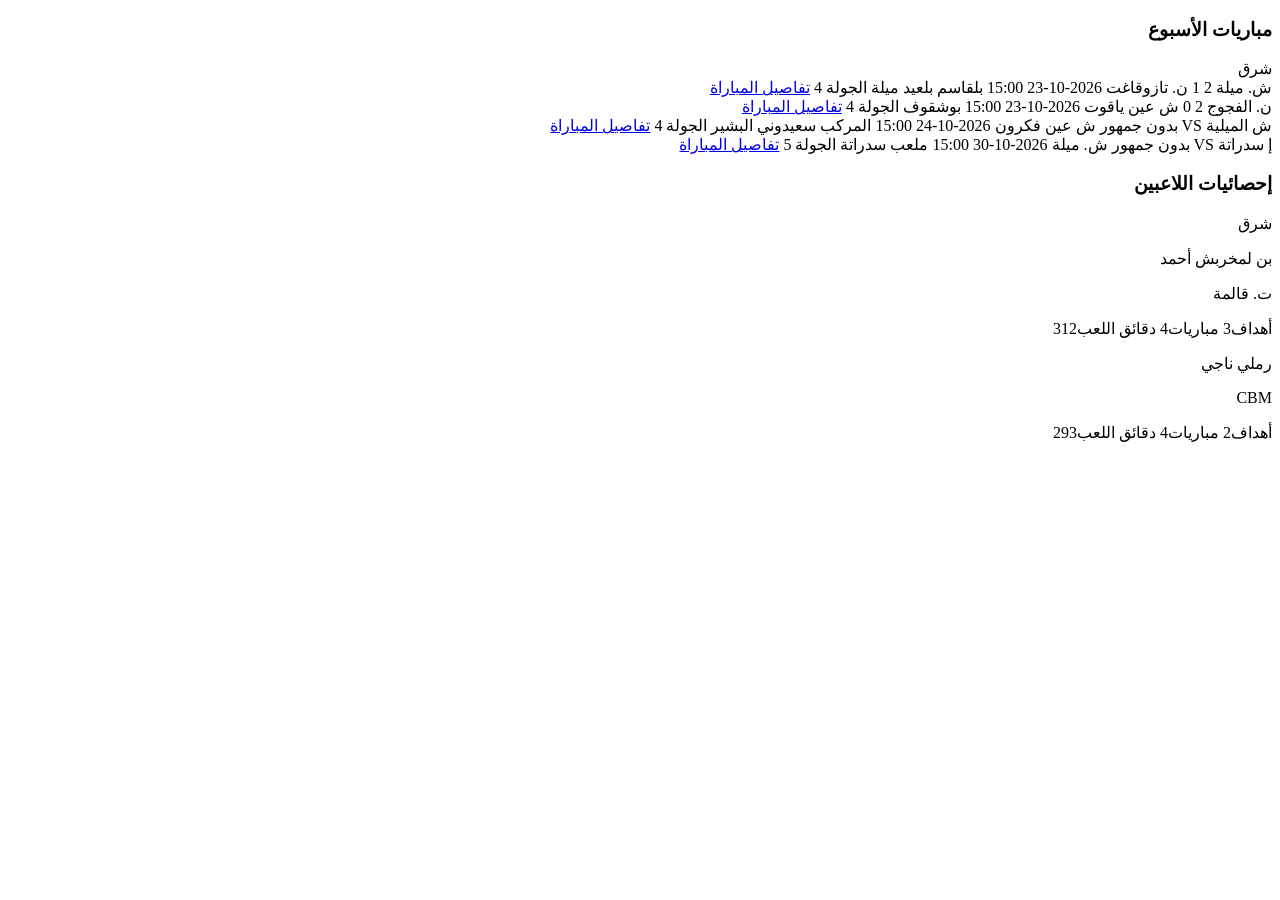
<file: tests/fixtures/calendar.html>
<!DOCTYPE html>
<html lang="ar" dir="rtl">
<head><meta charset="utf-8"><title>مباريات الأسبوع والرزنامة - رابطة ما بين الجهات لكرة القدم</title></head>
<body>
<main>
  <section id="matches-of-week">
    <h3>مباريات الأسبوع</h3>
    <div>
      <span>شرق</span>
      <div>
        <span>ش. ميلة</span>
        <span>2</span>
        <span>1</span>
        <span>ن. تازوقاغت</span>
        <span>2026-10-23</span>
        <span>15:00</span>
        <span>بلقاسم بلعيد ميلة</span>
        <span>الجولة 4</span>
        <a href="https://www.lirf.dz/ar/match/226420">تفاصيل المباراة</a>
      </div>
      <div>
        <span>ن. الفجوج</span>
        <span>2</span>
        <span>0</span>
        <span>ش عين ياقوت</span>
        <span>2026-10-23</span>
        <span>15:00</span>
        <span>بوشقوف</span>
        <span>الجولة 4</span>
        <a href="https://www.lirf.dz/ar/match/226421">تفاصيل المباراة</a>
      </div>
      <div>
        <span>ش الميلية</span>
        <span>VS</span>
        <span>بدون جمهور</span>
        <span>ش عين فكرون</span>
        <span>2026-10-24</span>
        <span>15:00</span>
        <span>المركب سعيدوني البشير</span>
        <span>الجولة 4</span>
        <a href="https://www.lirf.dz/ar/match/226424">تفاصيل المباراة</a>
      </div>
      <div>
        <span>إ سدراتة</span>
        <span>VS</span>
        <span>بدون جمهور</span>
        <span>ش. ميلة</span>
        <span>2026-10-30</span>
        <span>15:00</span>
        <span>ملعب سدراتة</span>
        <span>الجولة 5</span>
        <a href="https://www.lirf.dz/ar/match/226431">تفاصيل المباراة</a>
      </div>
    </div>
  </section>
  <section id="player-stats-home">
    <h3>إحصائيات اللاعبين</h3>
    <div>
      <span>شرق</span>
      <div>
        <p>بن لمخربش أحمد</p>
        <p>ت. قالمة</p>
        <span>أهداف</span><span>3</span>
        <span>مباريات</span><span>4</span>
        <span>دقائق اللعب</span><span>312</span>
      </div>
      <div>
        <p>رملي ناجي</p>
        <p>CBM</p>
        <span>أهداف</span><span>2</span>
        <span>مباريات</span><span>4</span>
        <span>دقائق اللعب</span><span>293</span>
      </div>
    </div>
  </section>
</main>
</body>
</html>
</file>
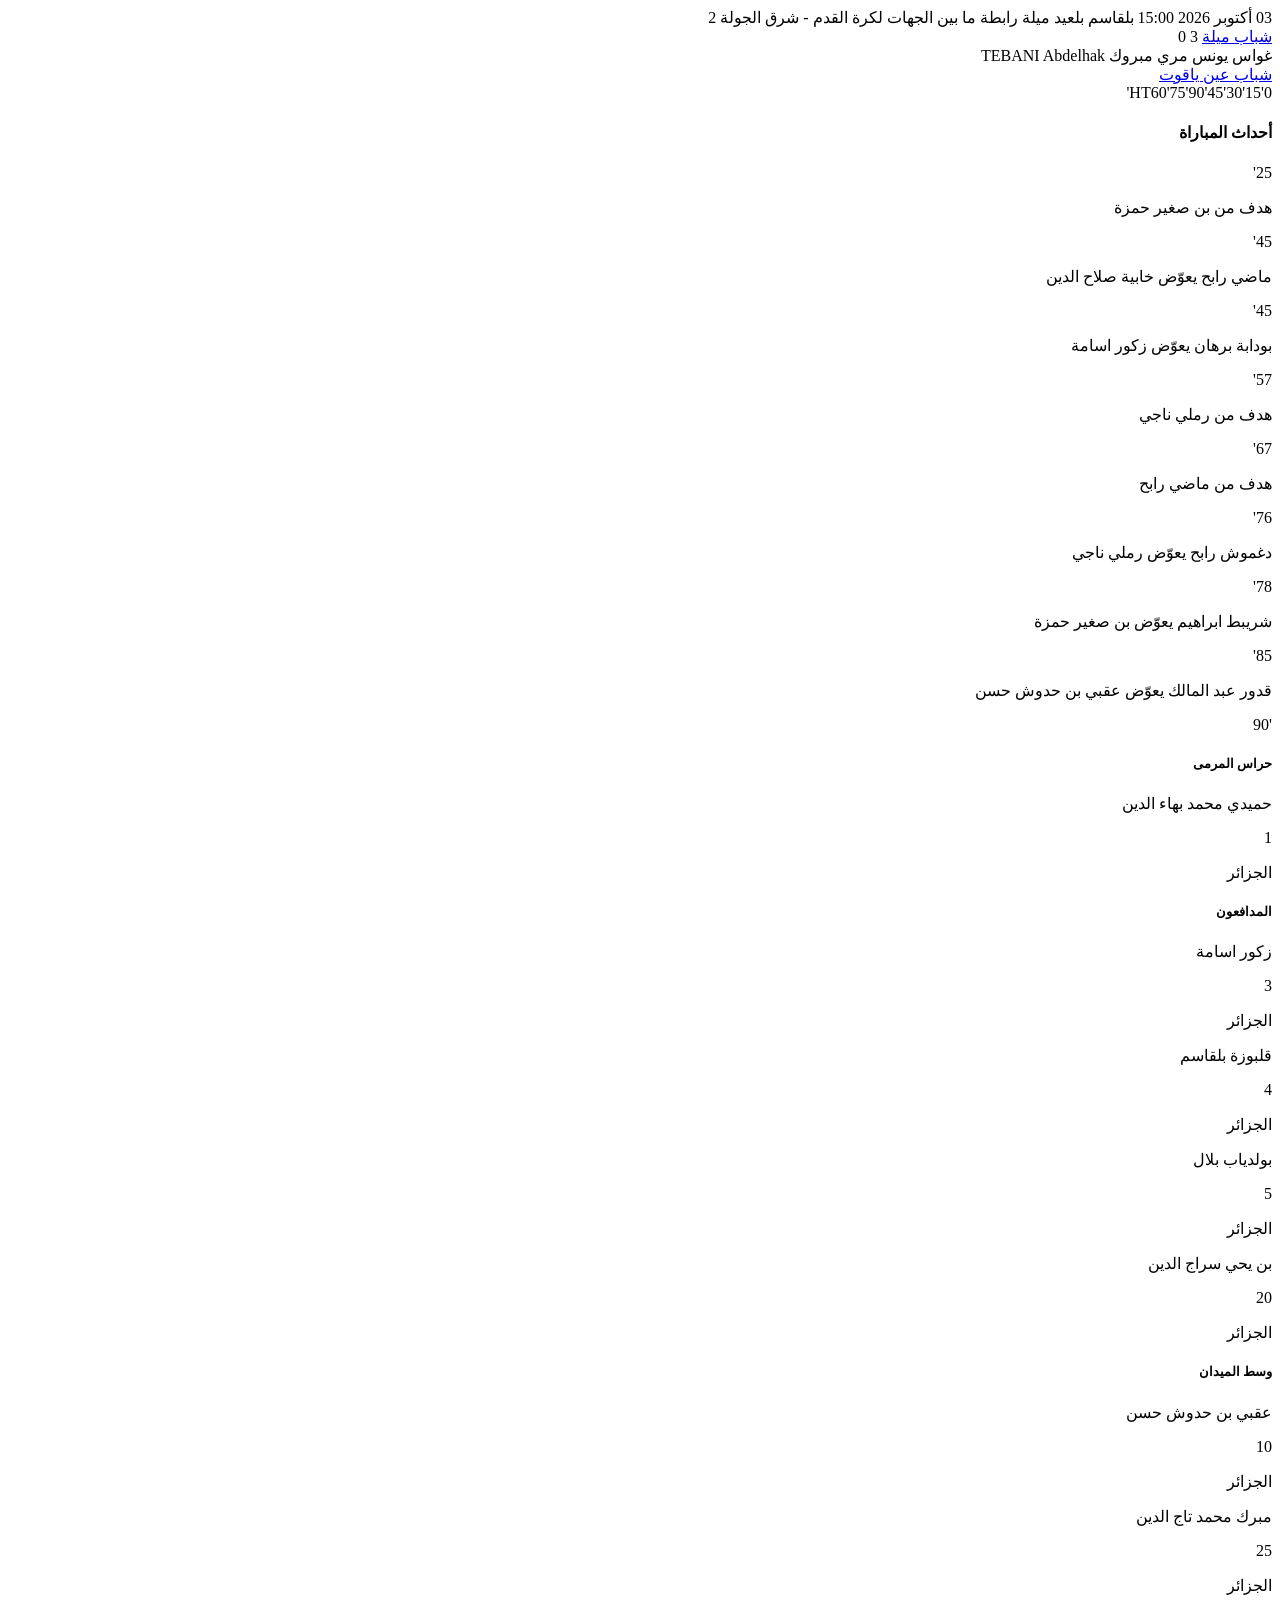
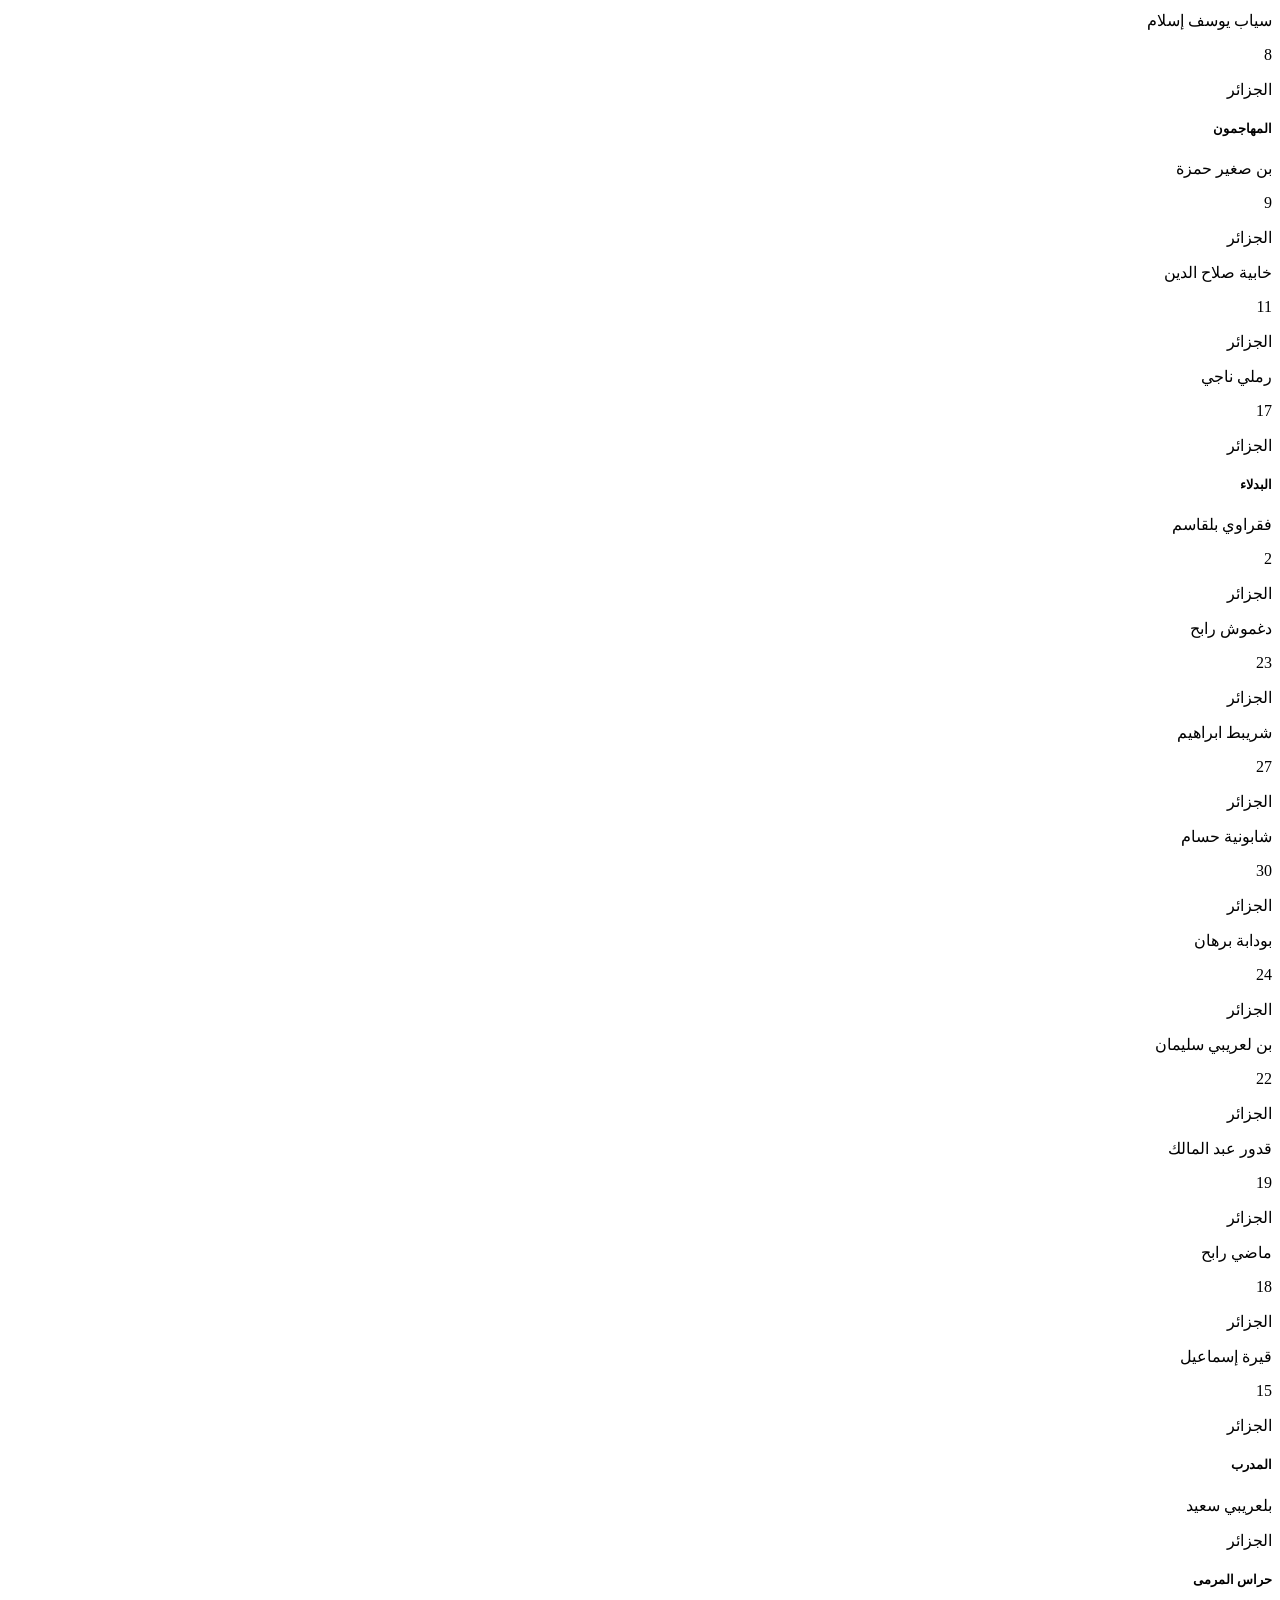
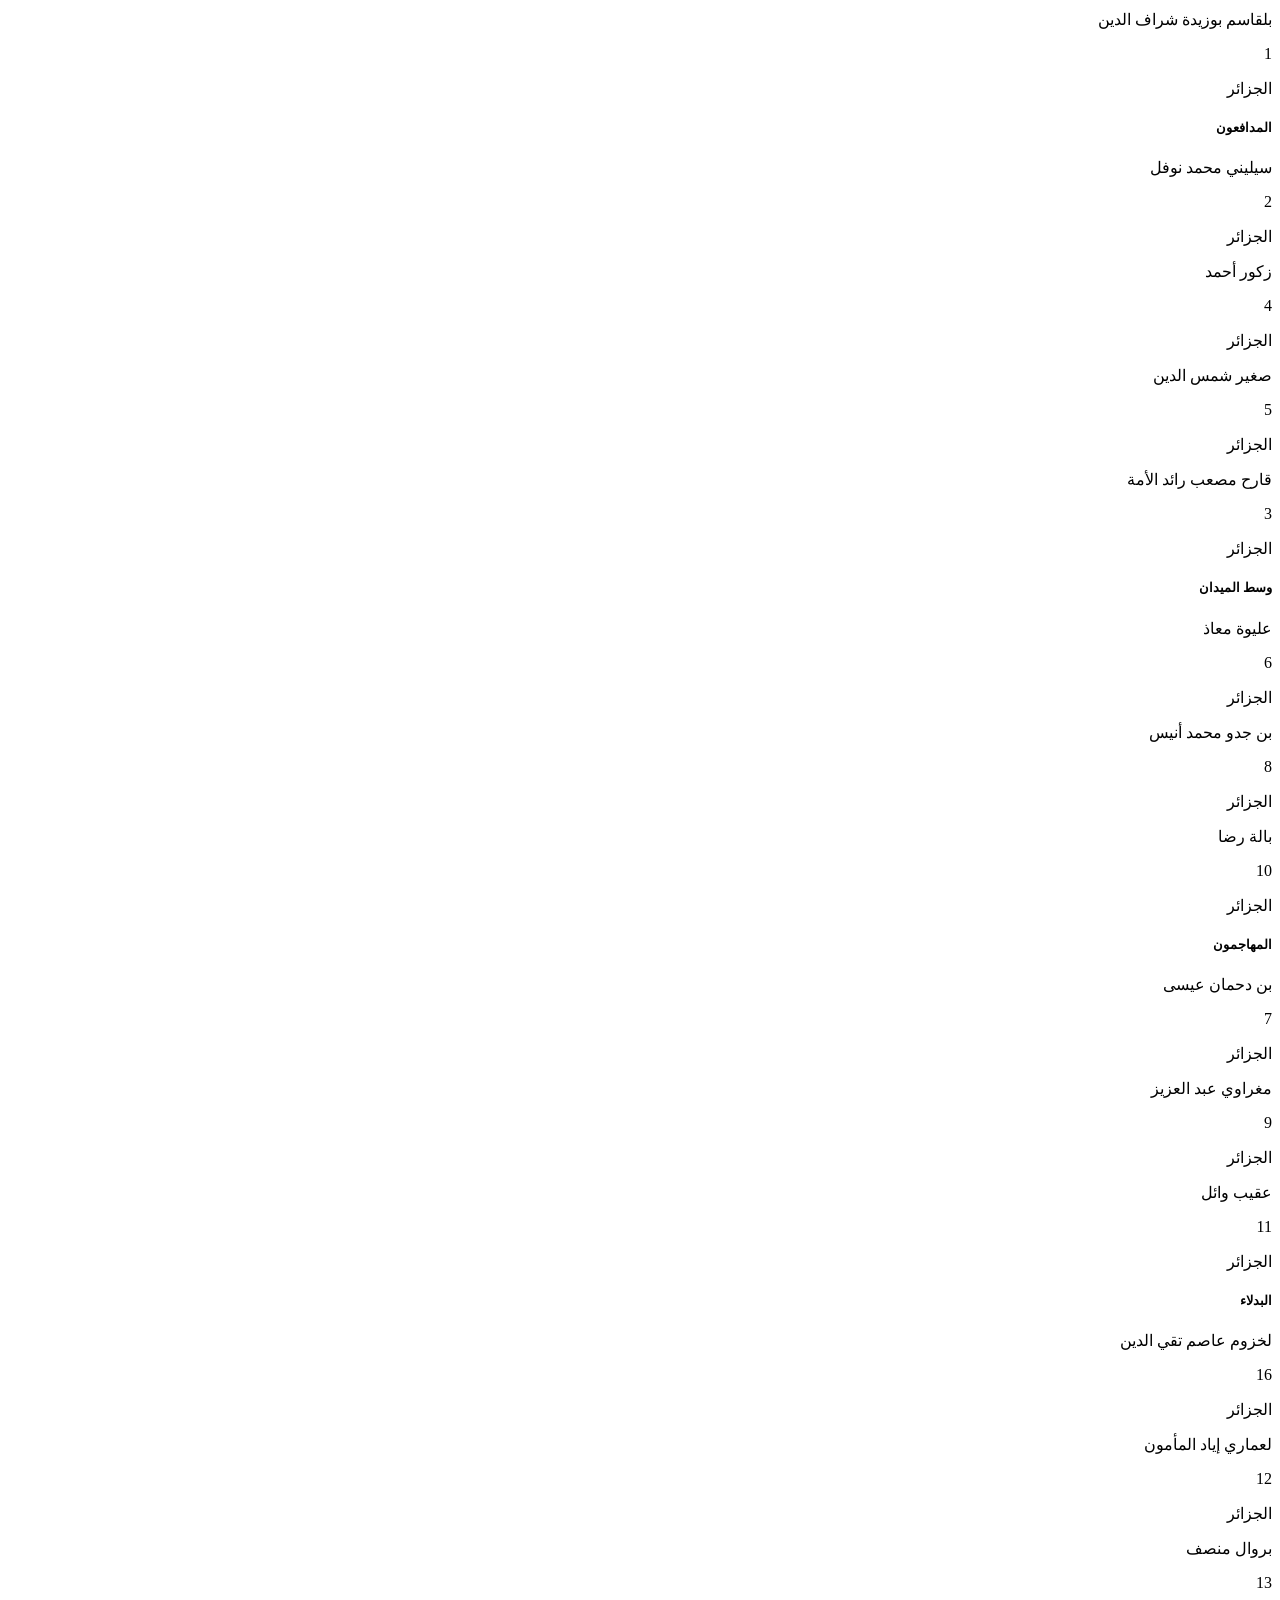
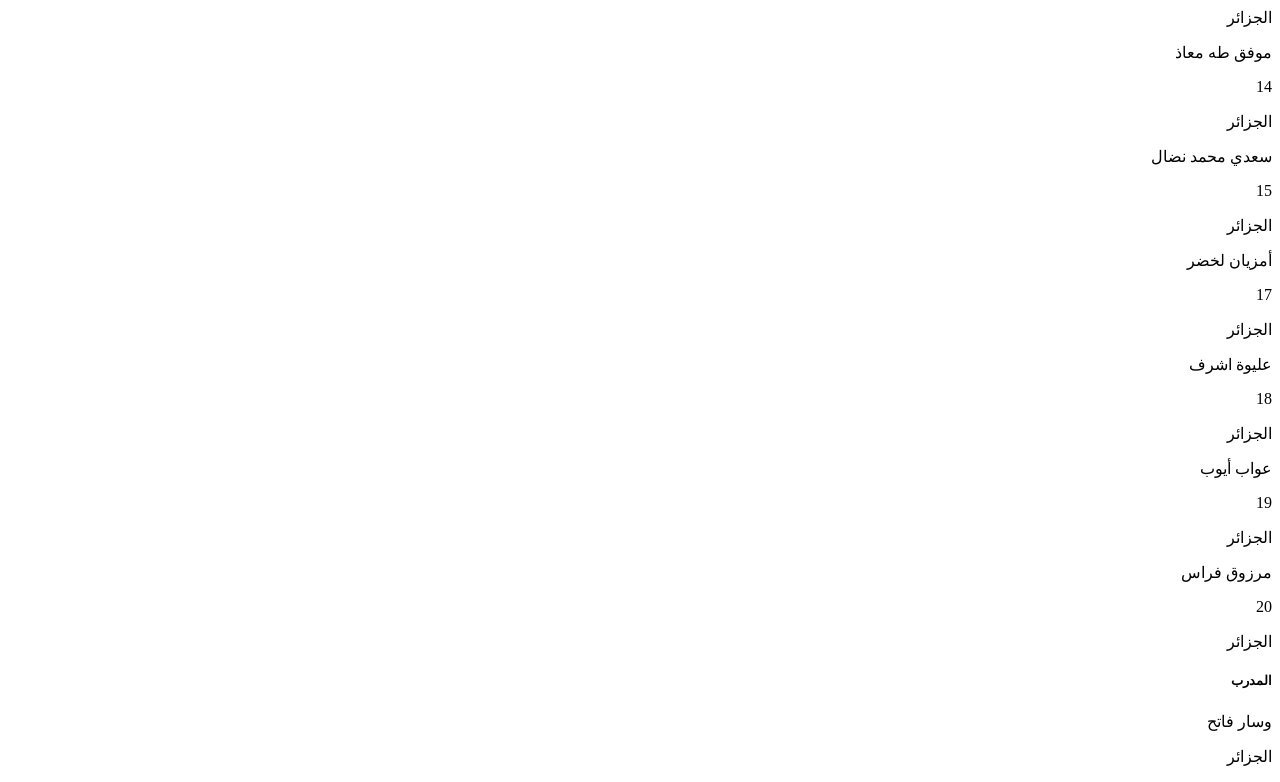
<file: tests/fixtures/match_226410_finished.html>
<!DOCTYPE html>
<html lang="ar" dir="rtl">
<head><meta charset="utf-8"><title>شباب ميلة - شباب عين ياقوت - رابطة ما بين الجهات لكرة القدم</title></head>
<body>
<main>
  <section>
    <div>
      <span>03 أكتوبر 2026</span>
      <span>15:00</span>
      <span>بلقاسم بلعيد ميلة</span>
      <span>رابطة ما بين الجهات لكرة القدم - شرق</span>
      <span>الجولة 2</span>
    </div>
    <div>
      <a href="https://www.lirf.dz/ar/club/733">شباب ميلة</a>
      <span>3</span>
      <span>0</span>
      <div>
        <span>غواس يونس</span>
        <span>مري مبروك</span>
        <span>TEBANI Abdelhak</span>
      </div>
      <a href="https://www.lirf.dz/ar/club/734">شباب عين ياقوت</a>
    </div>
  </section>

  <section>
    <div><span>0'</span><span>15'</span><span>30'</span><span>45'</span><span>HT</span><span>60'</span><span>75'</span><span>90'</span></div>
    <h4>أحداث المباراة</h4>
    <div>
      <p>25'</p><p>هدف من بن صغير حمزة</p>
      <p>45'</p><p>ماضي رابح يعوّض خابية صلاح الدين</p>
      <p>45'</p><p>بودابة برهان يعوّض زكور اسامة</p>
      <p>57'</p><p>هدف من رملي ناجي</p>
      <p>67'</p><p>هدف من ماضي رابح</p>
      <p>76'</p><p>دغموش رابح يعوّض رملي ناجي</p>
      <p>78'</p><p>شريبط ابراهيم يعوّض بن صغير حمزة</p>
      <p>85'</p><p>قدور عبد المالك يعوّض عقبي بن حدوش حسن</p>
      <p>'90</p>
    </div>
  </section>

  <section>
    <div>
      <h5>حراس المرمى</h5>
      <div><p>حميدي محمد بهاء الدين</p><span>1</span><p>الجزائر</p></div>
      <h5>المدافعون</h5>
      <div><p>زكور اسامة</p><span>3</span><p>الجزائر</p></div>
      <div><p>قلبوزة بلقاسم</p><span>4</span><p>الجزائر</p></div>
      <div><p>بولدياب بلال</p><span>5</span><p>الجزائر</p></div>
      <div><p>بن يحي سراج الدين</p><span>20</span><p>الجزائر</p></div>
      <h5>وسط الميدان</h5>
      <div><p>عقبي بن حدوش حسن</p><span>10</span><p>الجزائر</p></div>
      <div><p>مبرك محمد تاج الدين</p><span>25</span><p>الجزائر</p></div>
      <div><p>سياب يوسف إسلام</p><span>8</span><p>الجزائر</p></div>
      <h5>المهاجمون</h5>
      <div><p>بن صغير حمزة</p><span>9</span><p>الجزائر</p></div>
      <div><p>خابية صلاح الدين</p><span>11</span><p>الجزائر</p></div>
      <div><p>رملي ناجي</p><span>17</span><p>الجزائر</p></div>
      <h5>البدلاء</h5>
      <div><p>فقراوي بلقاسم</p><span>2</span><p>الجزائر</p></div>
      <div><p>دغموش رابح</p><span>23</span><p>الجزائر</p></div>
      <div><p>شريبط ابراهيم</p><span>27</span><p>الجزائر</p></div>
      <div><p>شابونية حسام</p><span>30</span><p>الجزائر</p></div>
      <div><p>بودابة برهان</p><span>24</span><p>الجزائر</p></div>
      <div><p>بن لعريبي سليمان</p><span>22</span><p>الجزائر</p></div>
      <div><p>قدور عبد المالك</p><span>19</span><p>الجزائر</p></div>
      <div><p>ماضي رابح</p><span>18</span><p>الجزائر</p></div>
      <div><p>قيرة إسماعيل</p><span>15</span><p>الجزائر</p></div>
      <h5>المدرب</h5>
      <div><p>بلعريبي سعيد</p><p>الجزائر</p></div>
    </div>
    <div>
      <h5>حراس المرمى</h5>
      <div><p>بلقاسم بوزيدة شراف الدين</p><span>1</span><p>الجزائر</p></div>
      <h5>المدافعون</h5>
      <div><p>سيليني محمد نوفل</p><span>2</span><p>الجزائر</p></div>
      <div><p>زكور أحمد</p><span>4</span><p>الجزائر</p></div>
      <div><p>صغير شمس الدين</p><span>5</span><p>الجزائر</p></div>
      <div><p>قارح مصعب رائد الأمة</p><span>3</span><p>الجزائر</p></div>
      <h5>وسط الميدان</h5>
      <div><p>عليوة معاذ</p><span>6</span><p>الجزائر</p></div>
      <div><p>بن جدو محمد أنيس</p><span>8</span><p>الجزائر</p></div>
      <div><p>بالة رضا</p><span>10</span><p>الجزائر</p></div>
      <h5>المهاجمون</h5>
      <div><p>بن دحمان عيسى</p><span>7</span><p>الجزائر</p></div>
      <div><p>مغراوي عبد العزيز</p><span>9</span><p>الجزائر</p></div>
      <div><p>عقيب وائل</p><span>11</span><p>الجزائر</p></div>
      <h5>البدلاء</h5>
      <div><p>لخزوم عاصم تقي الدين</p><span>16</span><p>الجزائر</p></div>
      <div><p>لعماري إياد المأمون</p><span>12</span><p>الجزائر</p></div>
      <div><p>بروال منصف</p><span>13</span><p>الجزائر</p></div>
      <div><p>موفق طه معاذ</p><span>14</span><p>الجزائر</p></div>
      <div><p>سعدي محمد نضال</p><span>15</span><p>الجزائر</p></div>
      <div><p>أمزيان لخضر</p><span>17</span><p>الجزائر</p></div>
      <div><p>عليوة اشرف</p><span>18</span><p>الجزائر</p></div>
      <div><p>عواب أيوب</p><span>19</span><p>الجزائر</p></div>
      <div><p>مرزوق فراس</p><span>20</span><p>الجزائر</p></div>
      <h5>المدرب</h5>
      <div><p>وسار فاتح</p><p>الجزائر</p></div>
    </div>
  </section>
</main>
</body>
</html>
</file>
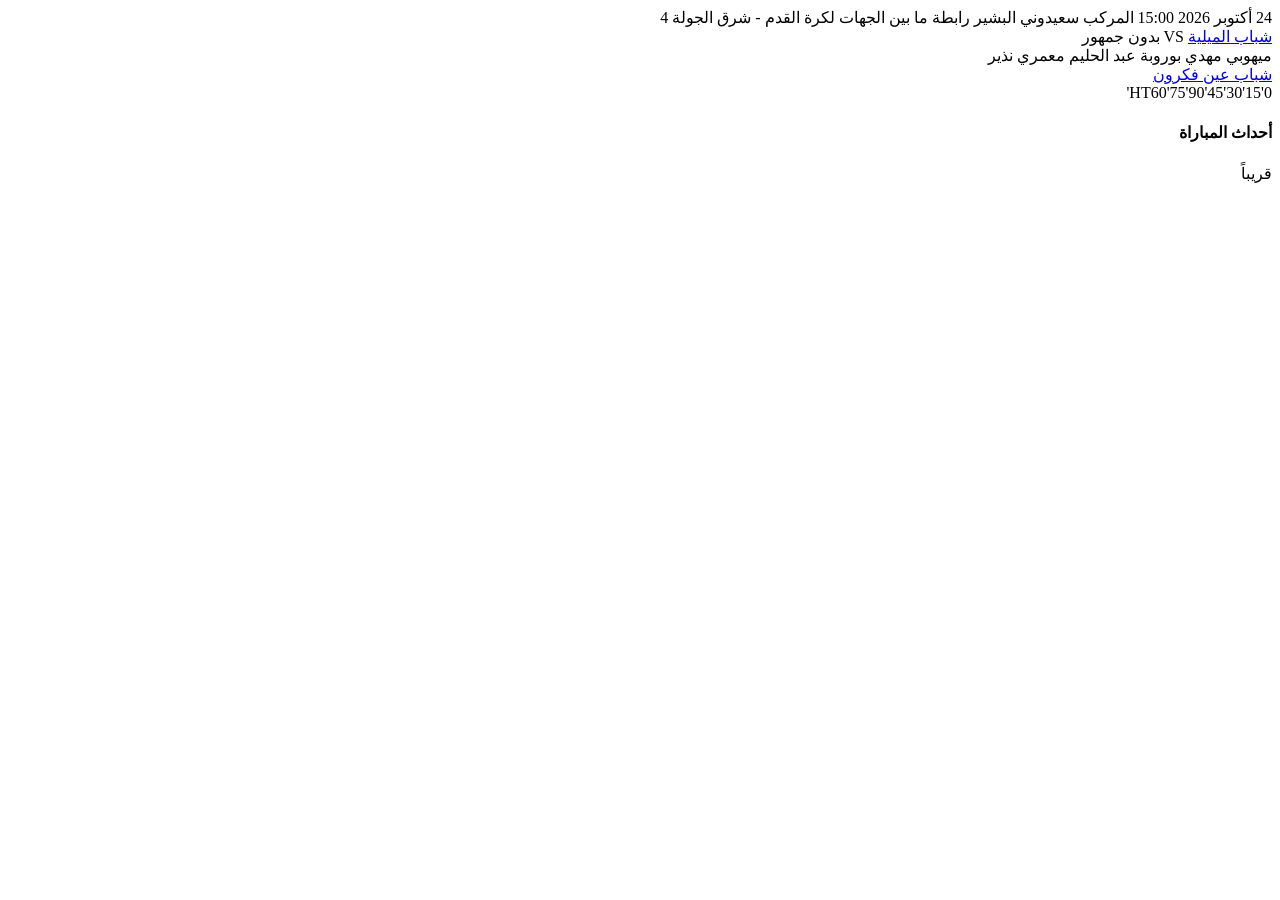
<file: tests/fixtures/match_226424_mismatched.html>
<!DOCTYPE html>
<html lang="ar" dir="rtl">
<head><meta charset="utf-8"><title>شباب الميلية - شباب عين فكرون - رابطة ما بين الجهات لكرة القدم</title></head>
<body>
<main>
  <section>
    <div>
      <span>24 أكتوبر 2026</span>
      <span>15:00</span>
      <span>المركب سعيدوني البشير</span>
      <span>رابطة ما بين الجهات لكرة القدم - شرق</span>
      <span>الجولة 4</span>
    </div>
    <div>
      <a href="https://www.lirf.dz/ar/club/997">شباب الميلية</a>
      <span>VS</span>
      <span>بدون جمهور</span>
      <div>
        <span>ميهوبي مهدي</span>
        <span>بوروبة عبد الحليم</span>
        <span>معمري نذير</span>
      </div>
      <a href="https://www.lirf.dz/ar/club/728">شباب عين فكرون</a>
    </div>
  </section>
  <section>
    <div><span>0'</span><span>15'</span><span>30'</span><span>45'</span><span>HT</span><span>60'</span><span>75'</span><span>90'</span></div>
    <h4>أحداث المباراة</h4>
    <p>قريباً</p>
  </section>
</main>
</body>
</html>
</file>
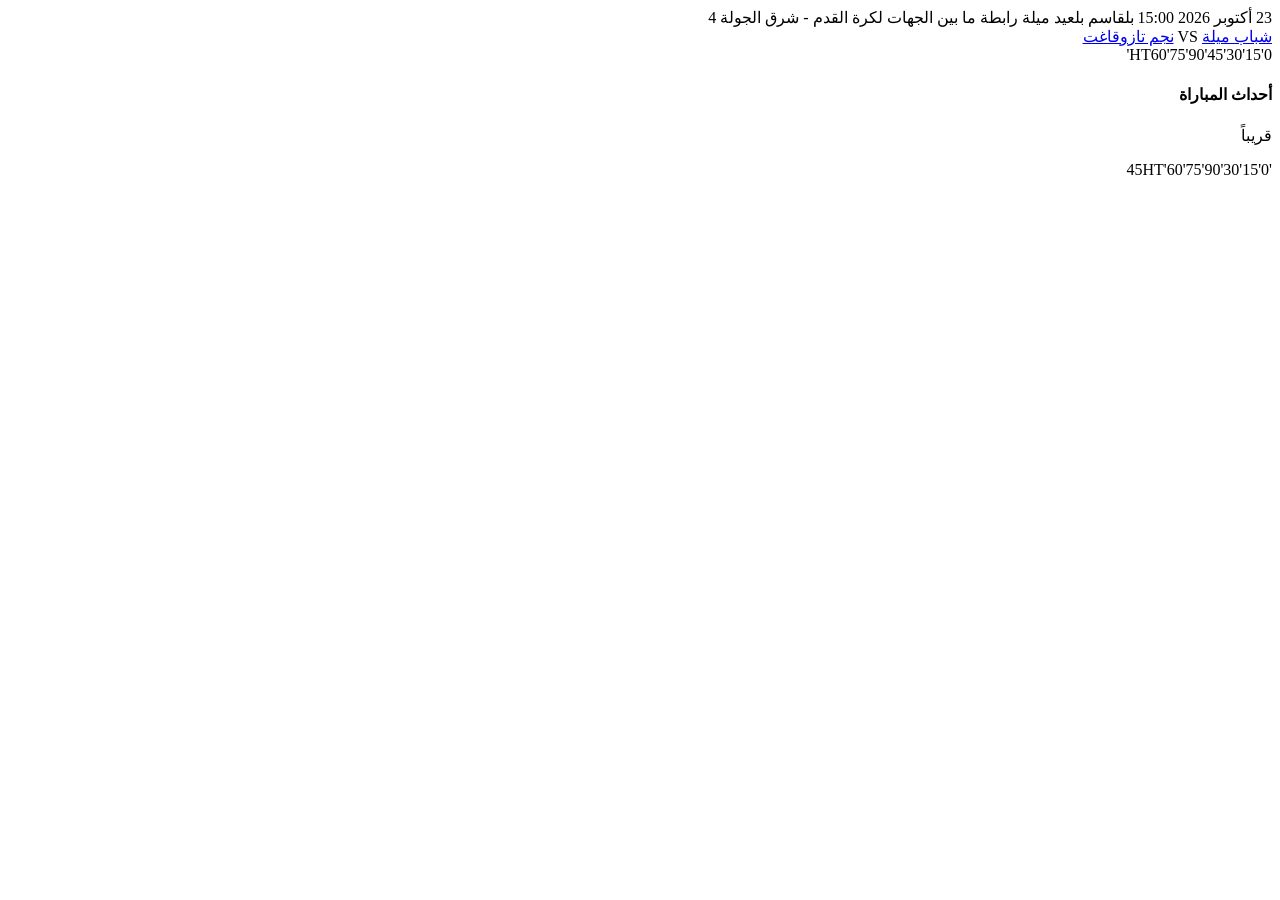
<file: tests/fixtures/match_226424_scheduled.html>
<!DOCTYPE html>
<html lang="ar" dir="rtl">
<head><meta charset="utf-8"><title>شباب ميلة - نجم تازوقاغت - رابطة ما بين الجهات لكرة القدم</title></head>
<body>
<main>
  <section>
    <div>
      <span>23 أكتوبر 2026</span>
      <span>15:00</span>
      <span>بلقاسم بلعيد ميلة</span>
      <span>رابطة ما بين الجهات لكرة القدم - شرق</span>
      <span>الجولة 4</span>
    </div>
    <div>
      <a href="https://www.lirf.dz/ar/club/733">شباب ميلة</a>
      <span>VS</span>
      <a href="https://www.lirf.dz/ar/club/729">نجم تازوقاغت</a>
    </div>
  </section>
  <section>
    <div><span>0'</span><span>15'</span><span>30'</span><span>45'</span><span>HT</span><span>60'</span><span>75'</span><span>90'</span></div>
    <h4>أحداث المباراة</h4>
    <p>قريباً</p>
    <div><span>'0</span><span>'15</span><span>'30</span><span>'45</span><span>HT</span><span>'60</span><span>'75</span><span>'90</span></div>
  </section>
</main>
</body>
</html>
</file>
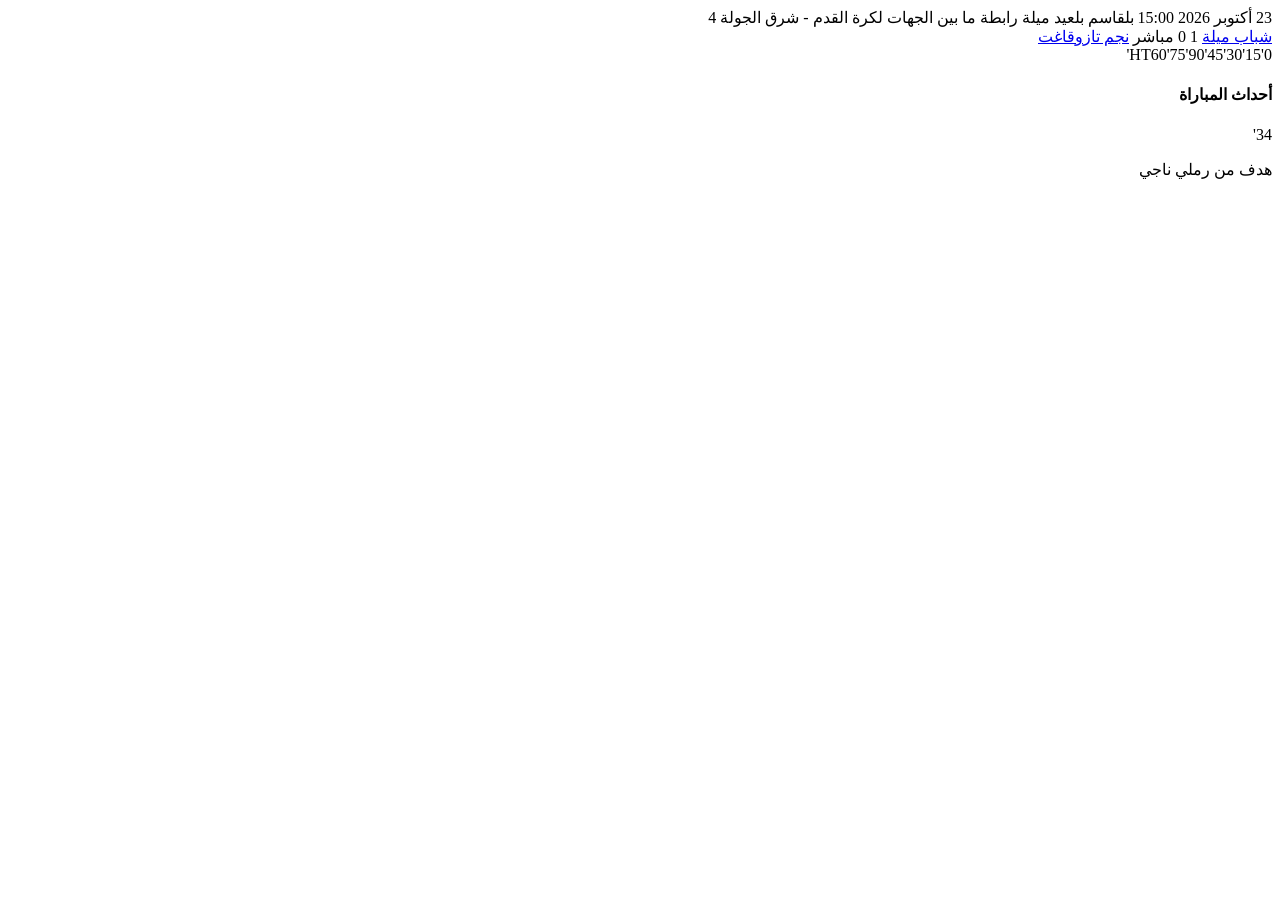
<file: tests/fixtures/match_live.html>
<!DOCTYPE html>
<html lang="ar" dir="rtl">
<head><meta charset="utf-8"><title>شباب ميلة - نجم تازوقاغت - مباشر</title></head>
<body>
<main>
  <section>
    <div>
      <span>23 أكتوبر 2026</span>
      <span>15:00</span>
      <span>بلقاسم بلعيد ميلة</span>
      <span>رابطة ما بين الجهات لكرة القدم - شرق</span>
      <span>الجولة 4</span>
    </div>
    <div>
      <a href="https://www.lirf.dz/ar/club/733">شباب ميلة</a>
      <span>1</span>
      <span>0</span>
      <span>مباشر</span>
      <a href="https://www.lirf.dz/ar/club/729">نجم تازوقاغت</a>
    </div>
  </section>
  <section>
    <div><span>0'</span><span>15'</span><span>30'</span><span>45'</span><span>HT</span><span>60'</span><span>75'</span><span>90'</span></div>
    <h4>أحداث المباراة</h4>
    <div>
      <p>34'</p><p>هدف من رملي ناجي</p>
    </div>
  </section>
</main>
</body>
</html>
</file>
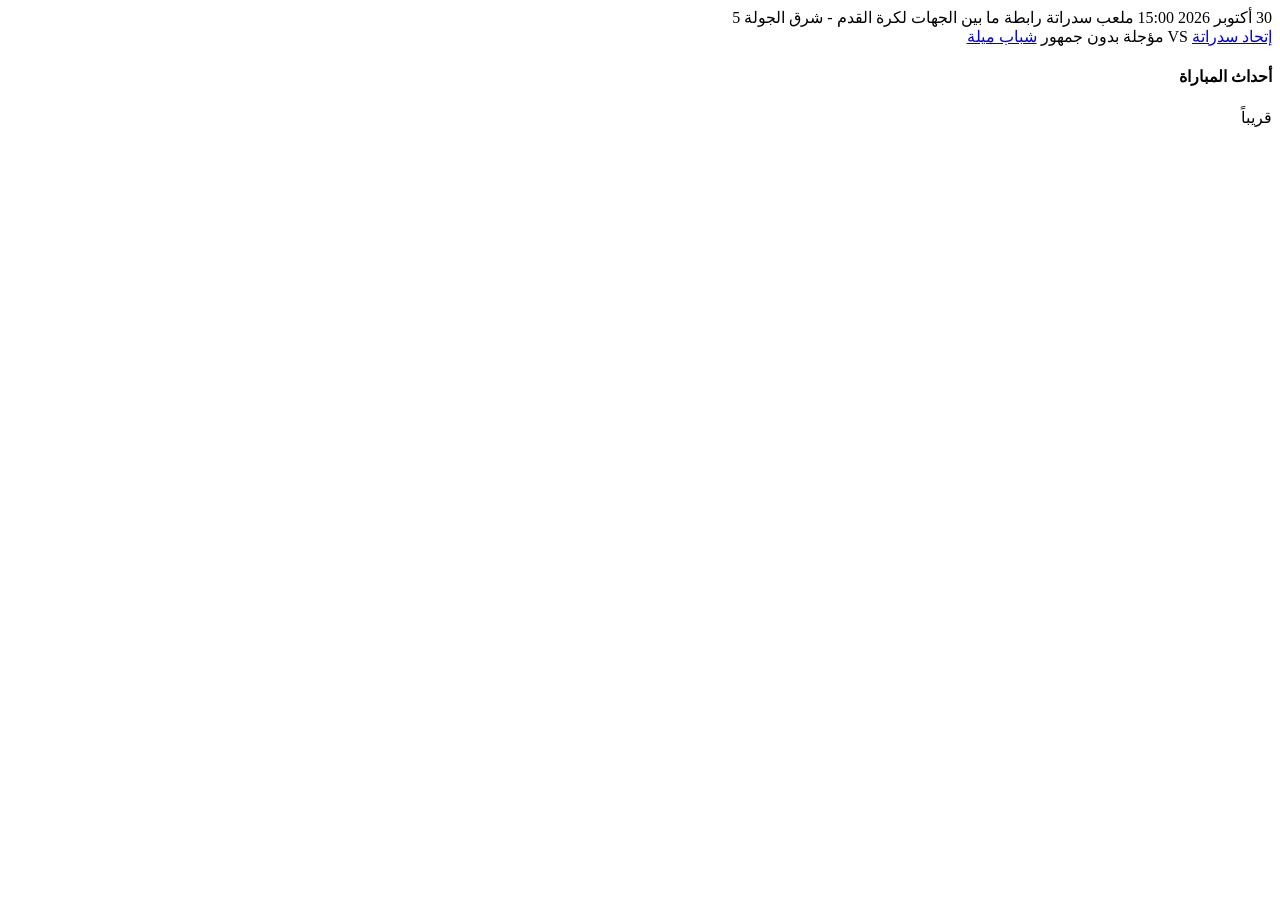
<file: tests/fixtures/match_postponed.html>
<!DOCTYPE html>
<html lang="ar" dir="rtl">
<head><meta charset="utf-8"><title>إتحاد سدراتة - شباب ميلة - مؤجلة</title></head>
<body>
<main>
  <section>
    <div>
      <span>30 أكتوبر 2026</span>
      <span>15:00</span>
      <span>ملعب سدراتة</span>
      <span>رابطة ما بين الجهات لكرة القدم - شرق</span>
      <span>الجولة 5</span>
    </div>
    <div>
      <a href="https://www.lirf.dz/ar/club/891">إتحاد سدراتة</a>
      <span>VS</span>
      <span>مؤجلة</span>
      <span>بدون جمهور</span>
      <a href="https://www.lirf.dz/ar/club/733">شباب ميلة</a>
    </div>
  </section>
  <section>
    <h4>أحداث المباراة</h4>
    <p>قريباً</p>
  </section>
</main>
</body>
</html>
</file>
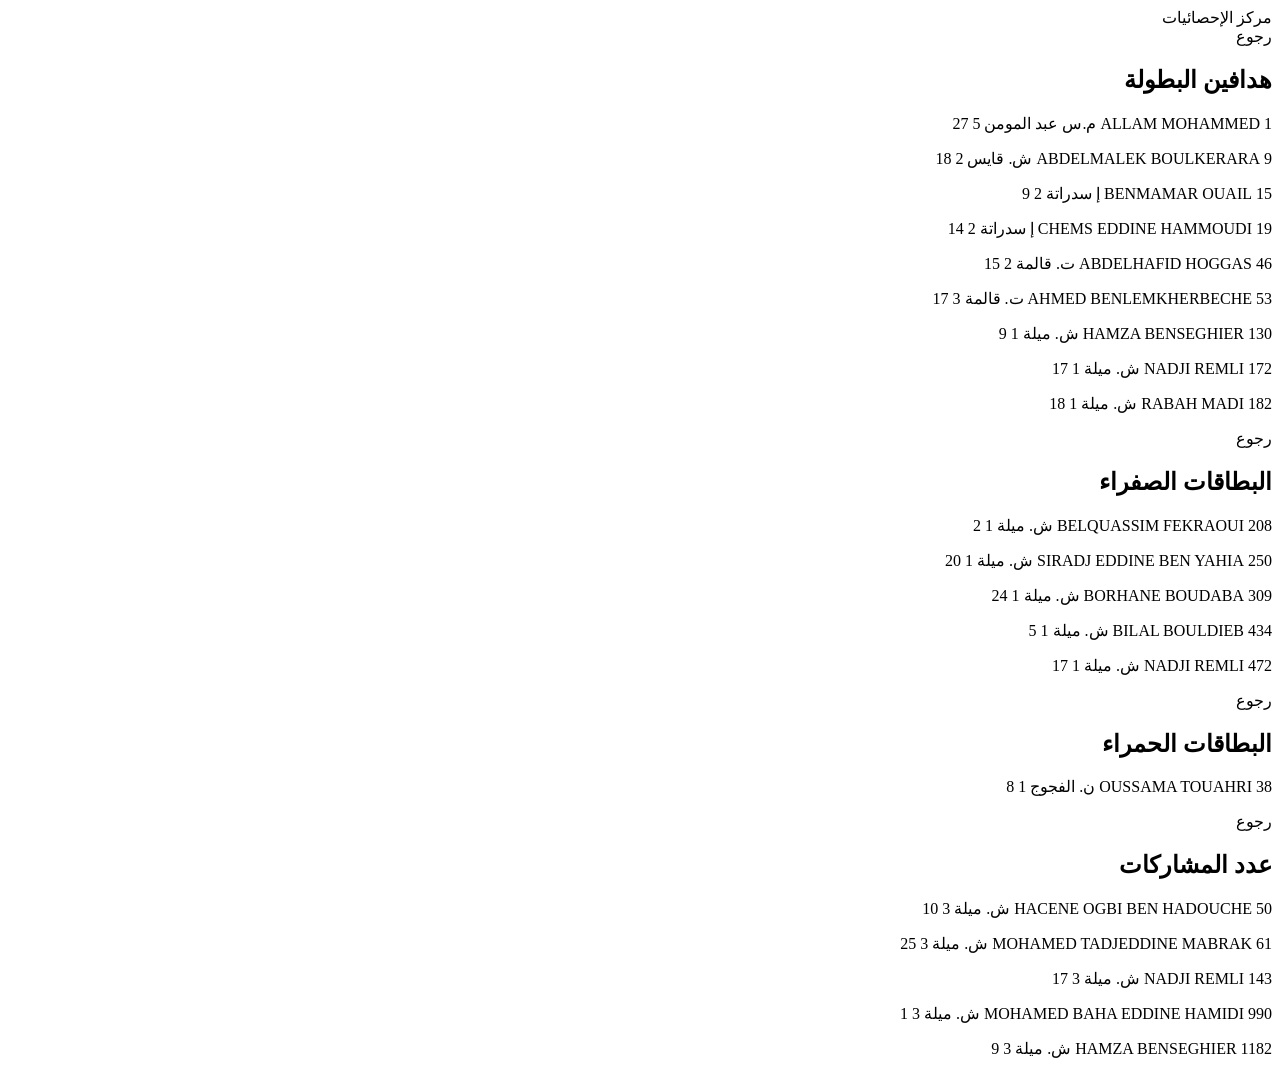
<file: tests/fixtures/statistics.html>
<!DOCTYPE html>
<html lang="ar" dir="rtl">
<body>
<div>مركز الإحصائيات</div>
<div>رجوع</div>
<div>
  <h2>هدافين البطولة</h2>
  <p>1 ALLAM MOHAMMED م.س عبد المومن 5 27</p>
  <p>9 ABDELMALEK BOULKERARA ش. قايس 2 18</p>
  <p>15 BENMAMAR OUAIL إ سدراتة 2 9</p>
  <p>19 CHEMS EDDINE HAMMOUDI إ سدراتة 2 14</p>
  <p>46 ABDELHAFID HOGGAS ت. قالمة 2 15</p>
  <p>53 AHMED BENLEMKHERBECHE ت. قالمة 3 17</p>
  <p>130 HAMZA BENSEGHIER ش. ميلة 1 9</p>
  <p>172 NADJI REMLI ش. ميلة 1 17</p>
  <p>182 RABAH MADI ش. ميلة 1 18</p>
</div>
<div>رجوع</div>
<div>
  <h2>البطاقات الصفراء</h2>
  <p>208 BELQUASSIM FEKRAOUI ش. ميلة 1 2</p>
  <p>250 SIRADJ EDDINE BEN YAHIA ش. ميلة 1 20</p>
  <p>309 BORHANE BOUDABA ش. ميلة 1 24</p>
  <p>434 BILAL BOULDIEB ش. ميلة 1 5</p>
  <p>472 NADJI REMLI ش. ميلة 1 17</p>
</div>
<div>رجوع</div>
<div>
  <h2>البطاقات الحمراء</h2>
  <p>38 OUSSAMA TOUAHRI ن. الفجوج 1 8</p>
</div>
<div>رجوع</div>
<div>
  <h2>عدد المشاركات</h2>
  <p>50 HACENE OGBI BEN HADOUCHE ش. ميلة 3 10</p>
  <p>61 MOHAMED TADJEDDINE MABRAK ش. ميلة 3 25</p>
  <p>143 NADJI REMLI ش. ميلة 3 17</p>
  <p>990 MOHAMED BAHA EDDINE HAMIDI ش. ميلة 3 1</p>
  <p>1182 HAMZA BENSEGHIER ش. ميلة 3 9</p>
</div>
</body>
</html>
</file>
